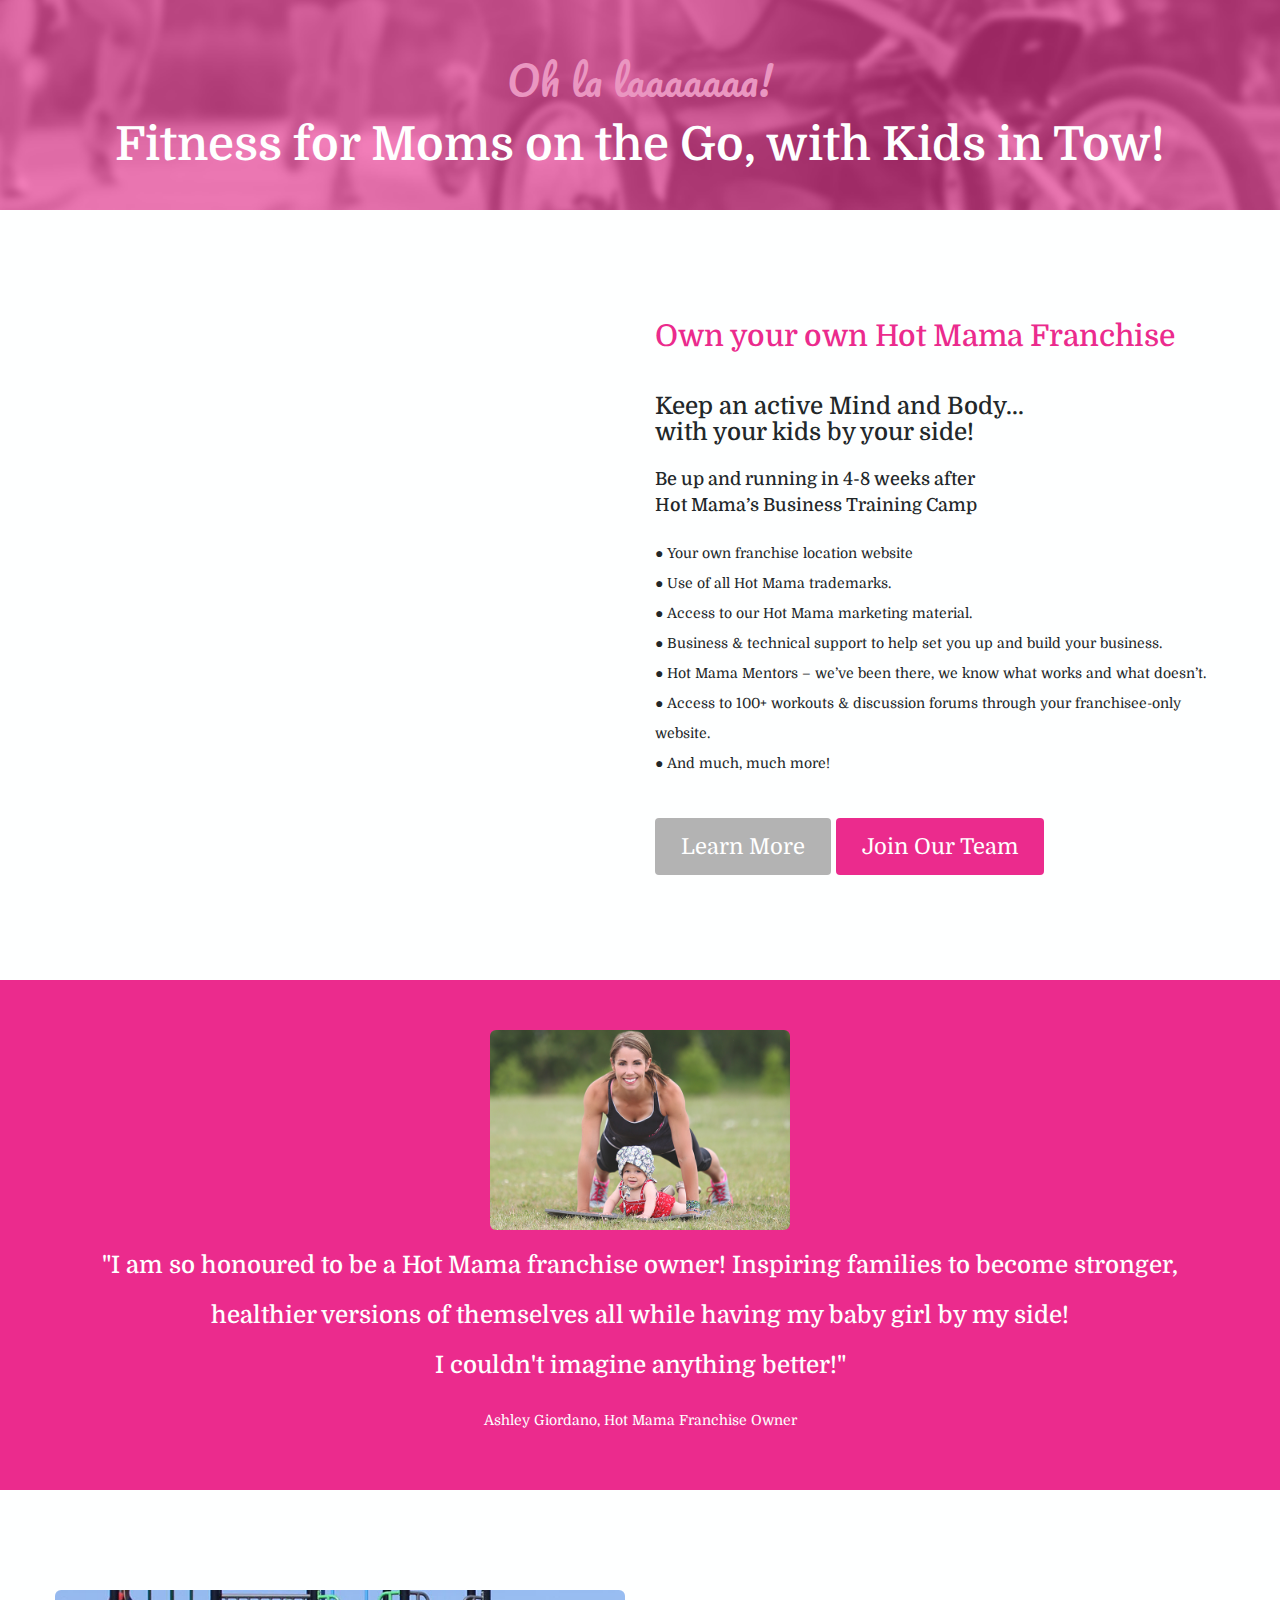
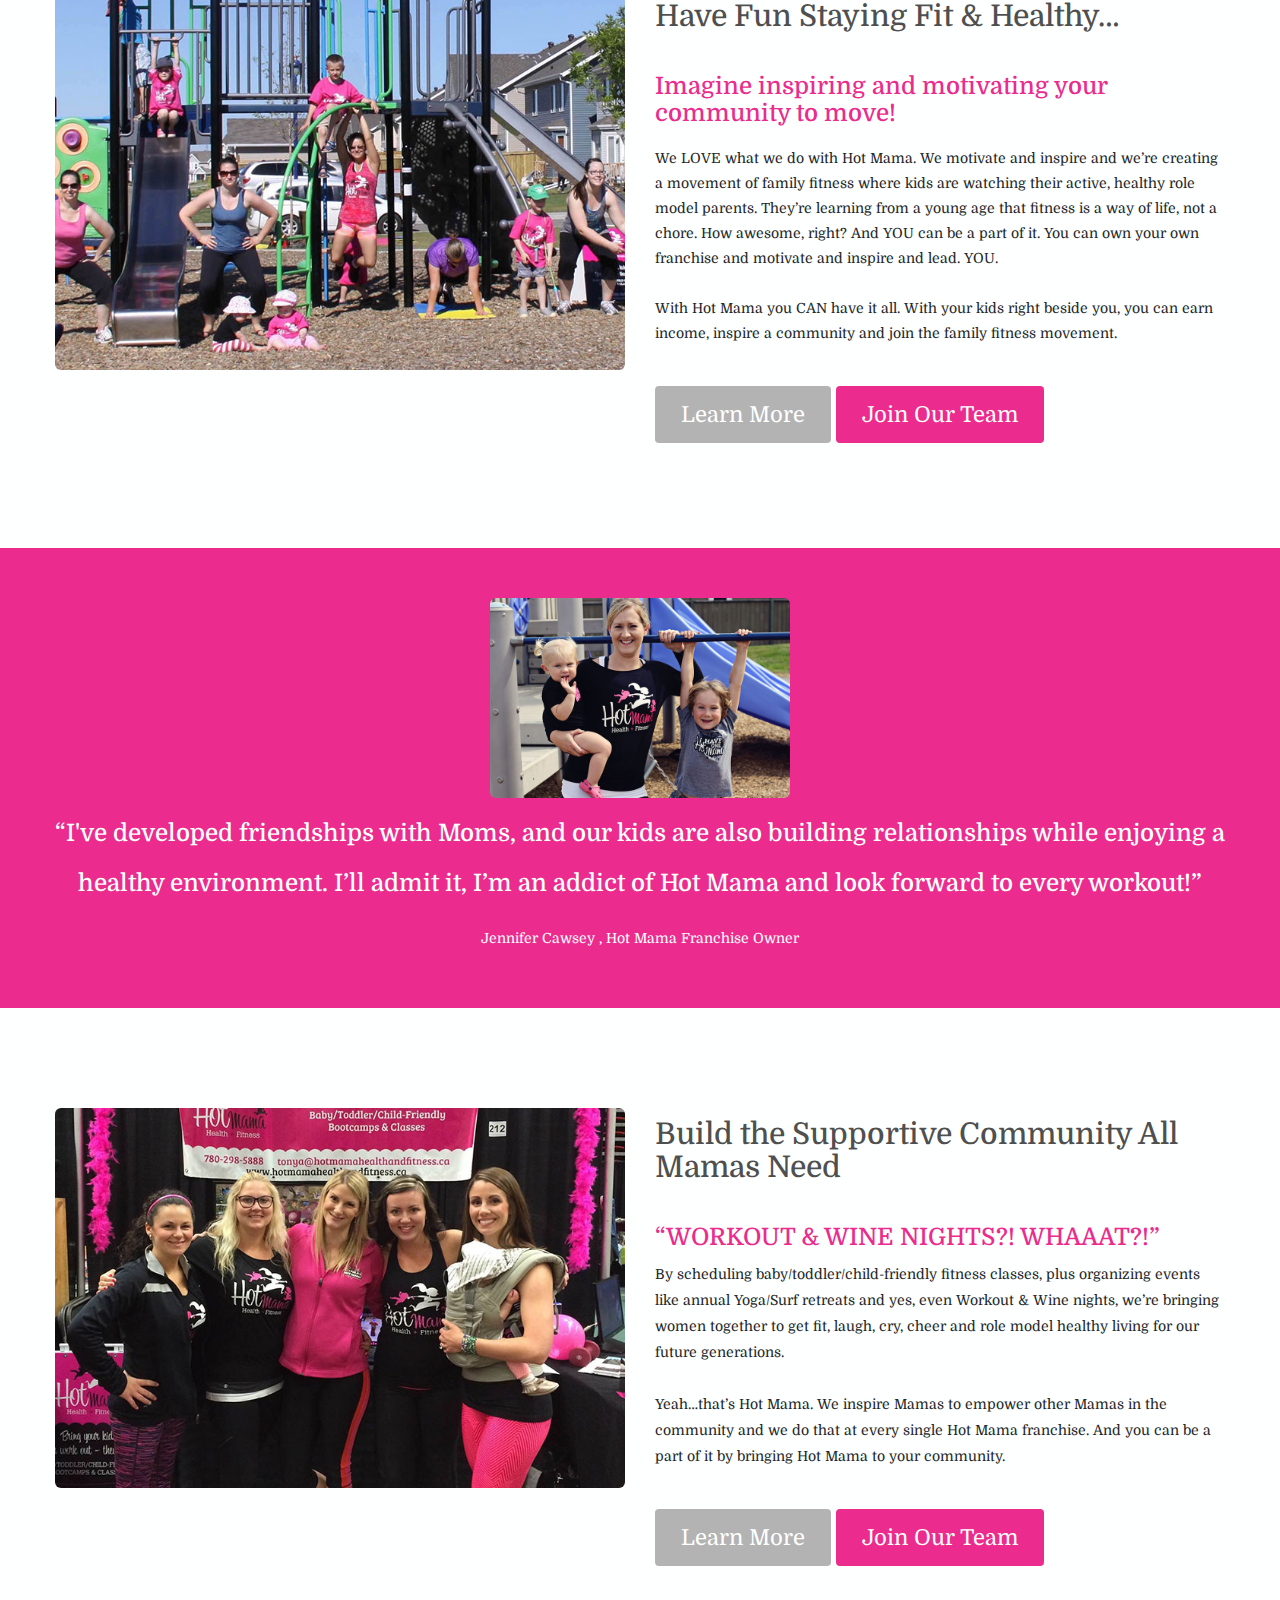
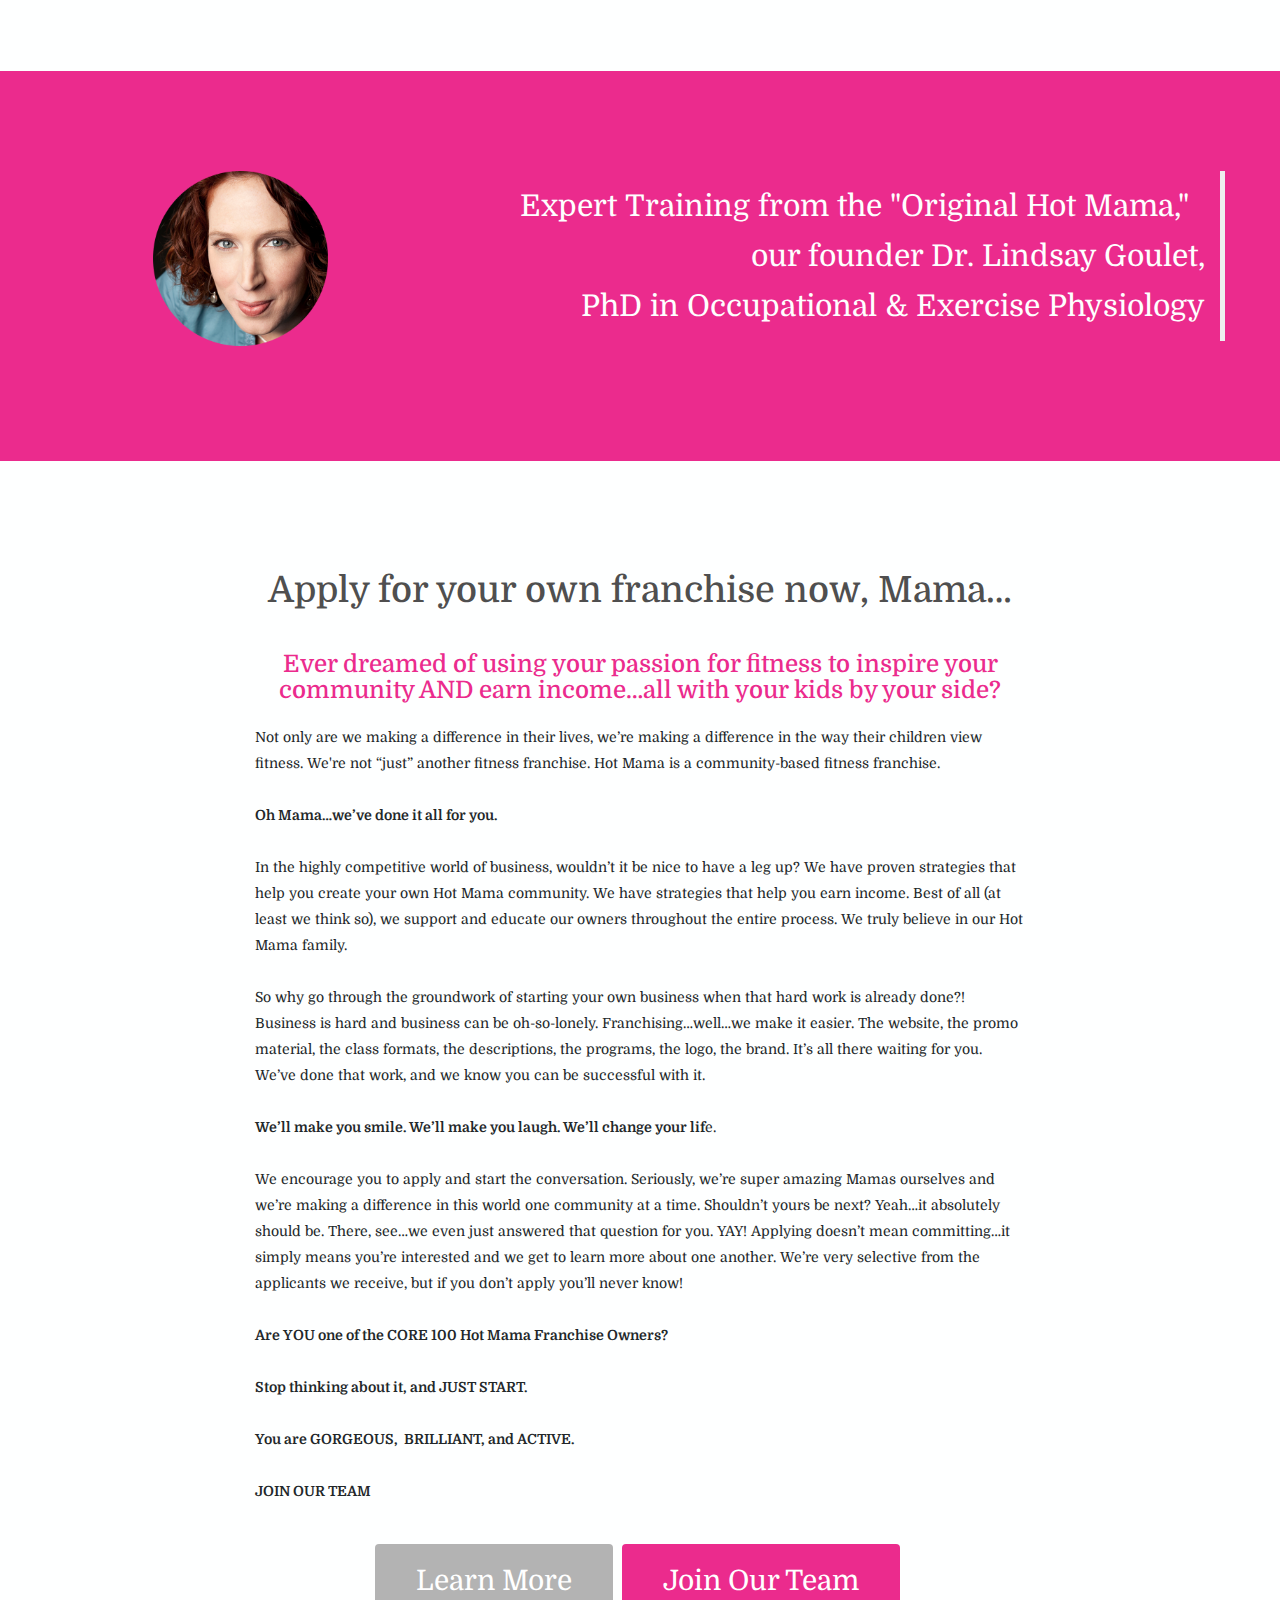
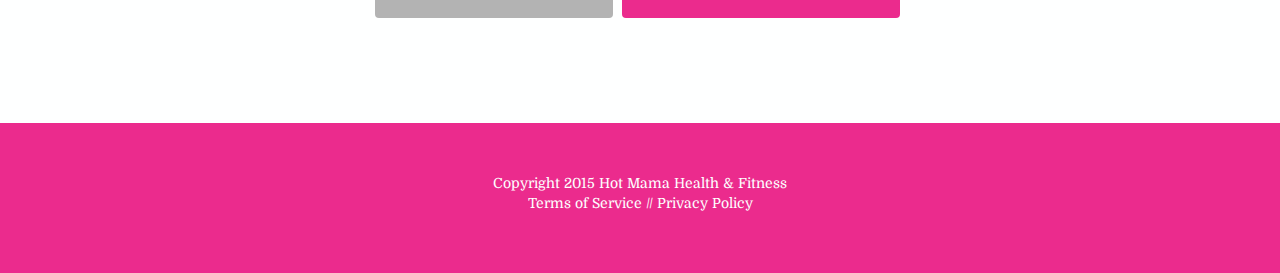
<file: index.html>
<!doctype html>
<html>
<head>
    <meta charset="utf-8">
    <meta name="keywords" content="post pregnancy, workout, fitness,  health  fitness, pregnancy workout,  pregnancy fitness, ">
    <meta name="description" content="World Class Training from the Original Hot Mama, our founder Lindsay Goulet, PhD in Occupational  Exercise Physiology">
    <link rel="shortcut icon" type="image/png" href="favicon.png" />
    <meta name="viewport" content="width=device-width, initial-scale=1, user-scalable=0">
    <link rel="stylesheet" type="text/css" href="./css/bootstrap.css">
    <link rel="stylesheet" id="ppstyle" type="text/css" href="style.css">
    <link rel='stylesheet' href='./css/animate.css' /><link rel='stylesheet' href='./css/font-awesome.min.css'/><link href='http://fonts.googleapis.com/css?family=Domine&subset=latin,latin-ext' rel='stylesheet' type='text/css'>
<link href='http://fonts.googleapis.com/css?family=Pacifico&subset=latin,latin-ext' rel='stylesheet' type='text/css'>
    <script src="./js/jquery-2.1.0.min.js"></script>
    <script src="./js/bootstrap.js"></script>
    <script src="./js/blocs.js"></script>
    
    <title>Hot Mama Franchise - Post Pregnancy Fitness Programs</title>
</head>
<body><!-- Google Tag Manager -->
<noscript><iframe src="//www.googletagmanager.com/ns.html?id=GTM-5WK7DD"
height="0" width="0" style="display:none;visibility:hidden"></iframe></noscript>
<script>(function(w,d,s,l,i){w[l]=w[l]||[];w[l].push({'gtm.start':
new Date().getTime(),event:'gtm.js'});var f=d.getElementsByTagName(s)[0],
j=d.createElement(s),dl=l!='dataLayer'?'&l='+l:'';j.async=true;j.src=
'//www.googletagmanager.com/gtm.js?id='+i+dl;f.parentNode.insertBefore(j,f);
})(window,document,'script','dataLayer','GTM-5WK7DD');</script>
<!-- End Google Tag Manager -->
<!-- Main container -->
<div class="page-container">
    
<!-- header -->
<div class="bloc bgc-cerise-pink bg-Hot-20Mama-20Franchise-20Owners-20750-a8fe941a9755f9a1119eb96283d3fc25 d-bloc" id="header">
	<div class="container bloc-sm">
		<div class="row voffset">
			<div class="col-sm-12">
				<h6 class="mg-md text-center  tc-pastel-magenta text-w-lg editable" id="untitled-region-20">Oh la laaaaaaa!</h6>
				<h1 class="mg-md text-center  tc-white editable" id="untitled-region-1">Fitness for Moms on the Go, with Kids in Tow!</h1>
			</div>
		</div>
	</div>
</div>
<!-- header END -->

<!-- bloc-1 -->
<div class="bloc l-bloc bgc-white tc-dark-jungle-green" id="bloc-1">
	<div class="container bloc-lg">
		<div class="row">
			<div class="col-sm-6">
				<div class="embed-responsive embed-responsive-4by3">
					<iframe class="embed-responsive-item" src="http://fast.wistia.net/embed/iframe/816ffuz7hl?videoFoam=true" frameborder="0">
					</iframe>
				</div>
			</div>
			<div class="col-sm-6">
				<h2 class="mg-lg tc-cerise-pink editable" id="untitled-region-2">Own your own Hot Mama Franchise</h2>
				<h3 class="mg-md tc-dark-jungle-green editable" id="untitled-region-3">Keep an active Mind and Body... <br>with your kids by your side!</h3>
				<h4 class="mg-md  text-left tc-dark-jungle-green editable" id="untitled-region-4">Be up and running in 4-8 weeks after <br>Hot Mama’s Business Training Camp</h4>
				<p class="mg-lg text-left editable" id="untitled-region-5"><strong>●</strong> Your own franchise location website<br><strong>●</strong> Use of all Hot Mama trademarks.<br><strong>●</strong> Access to our Hot Mama marketing material.<br><strong>●</strong> Business &amp; technical support to help set you up and build your business.<br><strong>●</strong> Hot Mama Mentors – we’ve been there, we know what works and what doesn’t.<br><strong>●</strong> Access to 100+ workouts &amp; discussion forums through your franchisee-only website.<br><strong>●</strong> And much, much more!</p><a href="/franchise-lp1/learn-more.html#tell-me-more" class="btn   btn-ash-grey pull-left btn-lg">Learn More</a><a href="https://hotmamafit.typeform.com/to/RzatUj?utm_source=lp.2.0.0&utm_medium=direct&utm_campaign=application" class="btn   btn-cerise-pink btn-lg">Join Our Team</a>
			</div>
		</div>
	</div>
</div>
<!-- bloc-1 END -->

<!-- bloc-2 -->
<div class="bloc bgc-cerise-pink-2 d-bloc tc-white" id="bloc-2">
	<div class="container bloc-md">
		<div class="row">
			<div class="col-sm-12">
				<img src="img/Hot_20Mama_20Fitness_20Franchise_20Owner_20750_e273849b2c033b49e56643d838b297aa.jpg" class="img-rd center-block mg-sm" alt="Hot Mama Franchise Owner" height="200px" />
				<h3 class="mg-md  text-center tc-white editable" id="untitled-region-6">"I am so honoured to be a Hot Mama franchise owner! Inspiring families to become stronger, healthier versions of themselves all while having my baby girl by my side! <br>I couldn't imagine anything better!"</h3>
				<p class="text-center editable" id="untitled-region-7">Ashley Giordano, Hot Mama Franchise Owner</p>
			</div>
		</div>
	</div>
</div>
<!-- bloc-2 END -->

<!-- info -->
<div class="bloc l-bloc bgc-white tc-dark-jungle-green" id="info">
	<div class="container bloc-lg">
		<div class="row">
			<div class="col-sm-6">
				<img src="img/Hot_20Mama_20Franchisee_20Workouts_20750_a0eabea223d344da53472a6e1004779d.jpg" class="img-responsive center-block img-rd mg-sm" alt="Post Pregnancy Fitness Company" />
			</div>
			<div class="col-sm-6">
				<h2 class="mg-lg editable" id="untitled-region-8">Have Fun Staying Fit &amp; Healthy…</h2>
				<h3 class="tc-cerise-pink-2 mg-md editable" id="untitled-region-9">Imagine inspiring and motivating your community to move!</h3>
				<p class="mg-lg text-left editable" id="untitled-region-10">We LOVE what we do with Hot Mama. We motivate and inspire and we’re creating a movement of family fitness where kids are watching their active, healthy role model parents. They’re learning from a young age that fitness is a way of life, not a chore. How awesome, right? And YOU can be a part of it. You can own your own franchise and motivate and inspire and lead. YOU.<br><br>With Hot Mama you CAN have it all. With your kids right beside you, you can earn income, inspire a community and join the family fitness movement.</p> <a href="/franchise-lp1/learn-more.html#tell-me-more" class="btn   btn-lg btn-ash-grey">Learn More</a><a href="https://hotmamafit.typeform.com/to/RzatUj?utm_source=lp.2.0.0&utm_medium=direct&utm_campaign=application"  class="btn   btn-lg btn-cerise-pink">Join Our Team</a>
			</div>
		</div>
	</div>
</div>
<!-- info END -->

<!-- bloc-4 -->
<div class="bloc bgc-cerise-pink d-bloc tc-white" id="bloc-4">
	<div class="container bloc-md">
		<div class="row">
			<div class="col-sm-12">
				<img src="img/Hot_20Mama_20Fitness_20750_7780046a121b037b97c14489ed401f4c.jpg" class="center-block mg-sm img-rd" alt="Hot Mama Franchise Owner" height="200" />
				<h3 class="mg-md text-center  tc-white editable" id="untitled-region-11">“I've developed friendships with Moms, and our kids are also building relationships while enjoying a healthy environment. I’ll admit it, I’m an addict of Hot Mama and look forward to every workout!”</h3>
				<p class="text-center editable" id="untitled-region-12">Jennifer Cawsey , Hot Mama Franchise Owner</p>
			</div>
		</div>
	</div>
</div>
<!-- bloc-4 END -->

<!-- more-info -->
<div class="bloc l-bloc bgc-white tc-dark-jungle-green" id="more-info">
	<div class="container bloc-lg">
		<div class="row">
			<div class="col-sm-6">
				<img src="img/Hot_20Mama_20Franchise_20Owners_20750_a8fe941a9755f9a1119eb96283d3fc25.jpg" class="center-block img-responsive img-rd mg-sm" alt="Hot Mama Franchise Tradeshow" />
			</div>
			<div class="col-sm-6">
				<h2 class="mg-lg editable" id="untitled-region-13">Build the Supportive Community All Mamas Need</h2>
				<h3 class="mg-sm tc-cerise-pink editable" id="untitled-region-14">“WORKOUT &amp; WINE NIGHTS?! WHAAAT?!”</h3>
				<p class="mg-lg text-left editable" id="untitled-region-15">By scheduling baby/toddler/child-friendly fitness classes, plus organizing events like annual Yoga/Surf retreats and yes, even Workout &amp; Wine nights, we’re bringing women together to get fit, laugh, cry, cheer and role model healthy living for our future generations.<br><br>Yeah…that’s Hot Mama. We inspire Mamas to empower other Mamas in the community and we do that at every single Hot Mama franchise. And you can be a part of it by bringing Hot Mama to your community.</p><a href="/franchise-lp1/learn-more.html#tell-me-more" class="btn   btn-lg btn-ash-grey">Learn More</a><a href="https://hotmamafit.typeform.com/to/RzatUj?utm_source=lp.1.0.0&utm_medium=direct&utm_campaign=application"  class="btn   btn-lg btn-cerise-pink">Join Our Team</a>
			</div>
		</div>
	</div>
</div>
<!-- more-info END -->

<!-- bloc-6 -->
<div class="bloc bgc-cerise-pink d-bloc tc-white" id="bloc-6">
	<div class="container bloc-lg">
		<div class="row">
			<div class="col-sm-4">
				<img src="img/Lindsay%20Goulet%20Hot%20mama.png" class="mg-sm center-block img-rd" height="175px" alt="Lindsay Goulet Hot Mama" />
			</div>
			<div class="col-sm-8">
				<blockquote class="blockquote-reverse">
					<p id="untitled-region-16" class="editable">Expert Training from the "Original Hot Mama,"  <br>our founder Dr. Lindsay Goulet, <br>PhD in Occupational &amp; Exercise Physiology</p>
				</blockquote>
			</div>
		</div>
	</div>
</div>
<!-- bloc-6 END -->

<!-- call-to-action -->
<div class="bloc l-bloc bgc-white tc-dark-jungle-green" id="call-to-action">
	<div class="container bloc-lg">
		<div class="row">
			<div class="col-sm-12 col-md-8 col-md-offset-2">
				<h1 class="text-center mg-lg editable" id="untitled-region-17">Apply for your own franchise now, Mama…</h1>
				<h3 class="mg-md text-center tc-cerise-pink editable" id="untitled-region-18">Ever dreamed of using your passion for fitness to inspire your community AND earn income…all with your kids by your side?</h3>
				<p class="mg-lg text-left editable" id="untitled-region-19">Not only are we making a difference in their lives, we’re making a difference in the way their children view fitness. We're not “just” another fitness franchise. Hot Mama is a community-based fitness franchise.<br><strong><br>Oh Mama…we’ve done it all for you.<br></strong><br>In the highly competitive world of business, wouldn’t it be nice to have a leg up? We have proven strategies that help you create your own Hot Mama community. We have strategies that help you earn income. Best of all (at least we think so), we support and educate our owners throughout the entire process. We truly believe in our Hot Mama family.<br><br>So why go through the groundwork of starting your own business when that hard work is already done?! Business is hard and business can be oh-so-lonely. Franchising…well…we make it easier. The website, the promo material, the class formats, the descriptions, the programs, the logo, the brand. It’s all there waiting for you. We’ve done that work, and we know you can be successful with it.<br><br><strong>We’ll make you smile. We’ll make you laugh. We’ll change your lif</strong>e.<br><br>We encourage you to apply and start the conversation. Seriously, we’re super amazing Mamas ourselves and we’re making a difference in this world one community at a time. Shouldn’t yours be next? Yeah…it absolutely should be. There, see…we even just answered that question for you. YAY! Applying doesn’t mean committing…it simply means you’re interested and we get to learn more about one another. We’re very selective from the applicants we receive, but if you don’t apply you’ll never know! <br><br><strong>Are YOU one of the CORE 100 Hot Mama Franchise Owners?</strong><br><br><strong>Stop thinking about it, and JUST START. <br><br>You are GORGEOUS,  BRILLIANT, and ACTIVE. <br><br>JOIN OUR TEAM</strong></p>
				<div class="text-center">
					<a href="/franchise-lp1/learn-more.html#tell-me-more" class="btn  btn-xl btn-ash-grey">Learn More</a>
					<a href="https://hotmamafit.typeform.com/to/RzatUj?utm_source=lp.1.0.0&utm_medium=direct&utm_campaign=application"  class="btn  btn-xl btn-cerise-pink">Join Our Team</a>
				</div>
			</div>
		</div>
	</div>
</div>
<!-- call-to-action END -->

<!-- ScrollToTop Button -->
<a class="bloc-button btn btn-d scrollToTop" onclick="scrollToTarget('1')"><span class="fa fa-chevron-up"></span></a>
<!-- ScrollToTop Button END-->


<!-- Footer - bloc-10 -->
<div class="bloc bgc-cerise-pink-2 d-bloc tc-white" id="bloc-10">
	<div class="container bloc-md">
		<div class="row">
			<div class="col-sm-12">
				<p class="text-center">
					Copyright 2015 Hot Mama Health &amp; Fitness<br />Terms of Service // Privacy Policy<br />
				</p>
			</div>
		</div>
	</div>
</div>
<!-- Footer - bloc-10 END -->
</div>
<!-- Main container END -->

    </body>
</html>
</file>
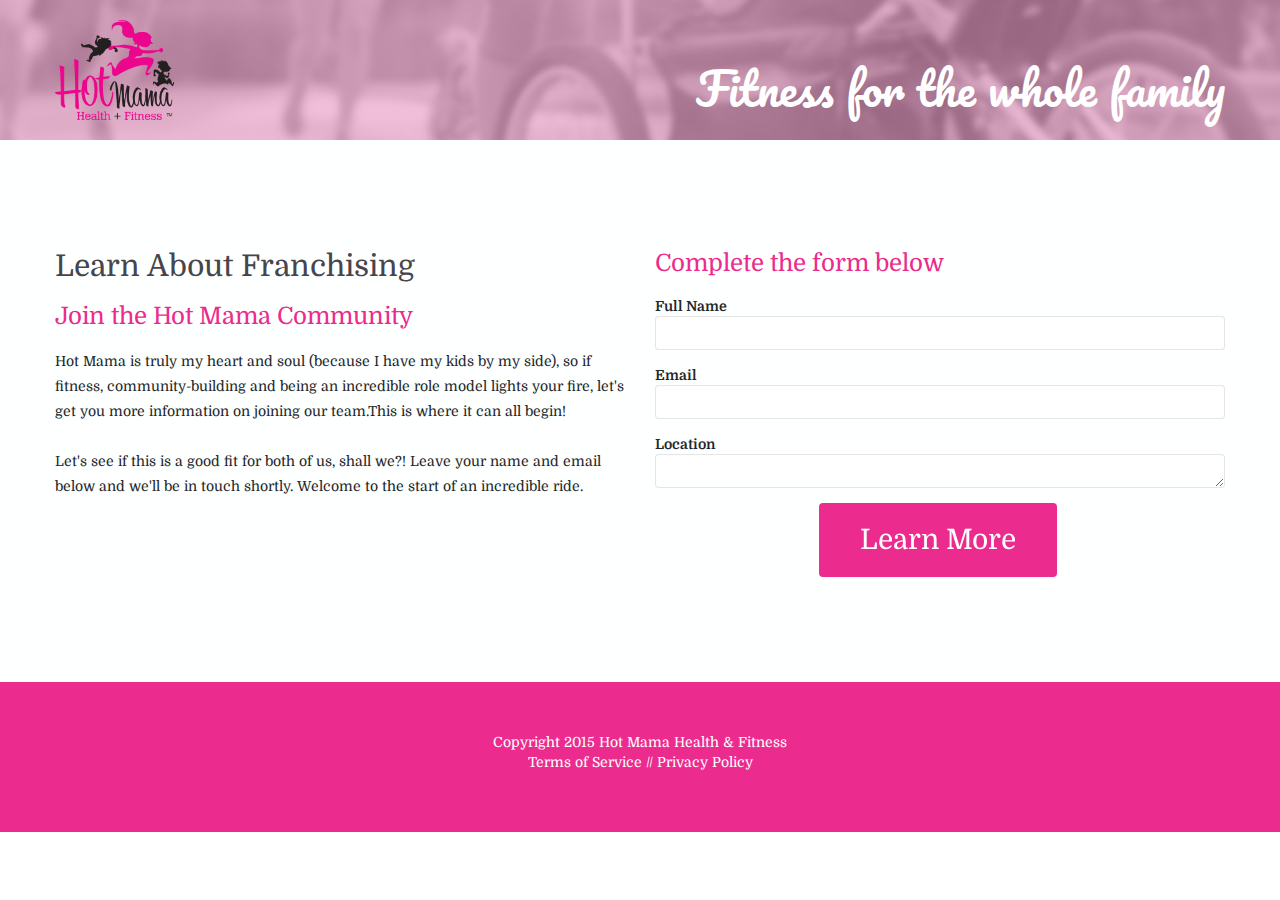
<file: learn-more.html>
<!doctype html>
<html>
<head>
    <meta charset="utf-8">
    <meta name="keywords" content="post pregnancy, workout, fitness,  health  fitness, pregnancy workout,  pregnancy fitness, ">
    <meta name="description" content="World Class Training from the Original Hot Mama, our founder Lindsay Goulet, PhD in Occupational  Exercise Physiology">
    <link rel="shortcut icon" type="image/png" href="favicon.png" />
    <meta name="viewport" content="width=device-width, initial-scale=1, user-scalable=0">
    <link rel="stylesheet" type="text/css" href="./css/bootstrap.css">
    <link rel="stylesheet" id="ppstyle" type="text/css" href="style.css">
    <link rel='stylesheet' href='./css/animate.css' /><link rel='stylesheet' href='./css/font-awesome.min.css'/><link href='http://fonts.googleapis.com/css?family=Domine&subset=latin,latin-ext' rel='stylesheet' type='text/css'>
<link href='http://fonts.googleapis.com/css?family=Pacifico&subset=latin,latin-ext' rel='stylesheet' type='text/css'>
    <script src="./js/jquery-2.1.0.min.js"></script>
    <script src="./js/bootstrap.js"></script>
    <script src="./js/blocs.js"></script>
    <script src='./js/jqBootstrapValidation.js'></script>
	<script src='./js/formHandler.js'></script>
    <title>Learn More - Hot Mama Fitness Franchise</title>
</head>
<body><!-- Google Tag Manager -->
<noscript><iframe src="//www.googletagmanager.com/ns.html?id=GTM-5WK7DD"
height="0" width="0" style="display:none;visibility:hidden"></iframe></noscript>
<script>(function(w,d,s,l,i){w[l]=w[l]||[];w[l].push({'gtm.start':
new Date().getTime(),event:'gtm.js'});var f=d.getElementsByTagName(s)[0],
j=d.createElement(s),dl=l!='dataLayer'?'&l='+l:'';j.async=true;j.src=
'//www.googletagmanager.com/gtm.js?id='+i+dl;f.parentNode.insertBefore(j,f);
})(window,document,'script','dataLayer','GTM-5WK7DD');</script>
<!-- End Google Tag Manager -->
<!-- Main container -->
<div class="page-container">
    
<!-- header-learn-more -->
<div class="bloc bgc-pastel-magenta bg-Hot-20Mama-20Franchise-20Owners-20750-a8fe941a9755f9a1119eb96283d3fc25 d-bloc" id="header-learn-more">
	<div class="container bloc-sm">
		<div class="row">
			<div class="col-sm-4">
				<img src="img/logo-new.png" height="100" />
			</div>
			<div class="col-sm-8">
				<h3 class="text-right  tc-white-2 mg-clear">
					<br />Fitness for the whole family
				</h3>
			</div>
		</div>
	</div>
</div>
<!-- header-learn-more END -->

<!-- tell-me-more -->
<div class="bloc bgc-white l-bloc bg-repeat tc-dark-jungle-green" id="tell-me-more">
	<div class="container bloc-lg">
		<div class="row">
			<div class="col-sm-6">
				<h2 class="mg-md  tc-outer-space">
					Learn About Franchising
				</h2>
				<h3 class=" mg-md tc-cerise-pink">
					Join the Hot Mama Community
				</h3>
				<p class="mg-md ">
					Hot Mama is truly my heart and soul (because I have my kids by my side), so if fitness, community-building and being an incredible role model lights your fire, let's get you more information on joining our team.This is where it can all begin!<br /><br />Let's see if this is a good fit for both of us, shall we?! Leave your name and email below and we'll be in touch shortly. Welcome to the start of an incredible ride.
				</p>
			</div>
			<div class="col-sm-6">
				<form id="sendWithUs">
					<h3 class="mg-md  tc-cerise-pink">
						Complete the form below
					</h3>
					<div class="form-group">
						<label class="text-w-lg mg-clear">
							Full Name
						</label>
						<input id="fullname" class="form-control" />
					</div>
					<div class="form-group">
						<label class="text-w-lg mg-clear">
							Email
						</label>
						<input id="email" class="form-control" type="email" required />
					</div>
					<div class="form-group">
						<label class="text-w-lg mg-clear">
							Location
						</label>
						<textarea id="location" class="form-control" rows="1" cols="50">
						</textarea>
					</div>
					<div class="text-center">
						<button class="bloc-button btn btn-cerise-pink-2 btn-xl animated pulse" type="submit">
							Learn More
						</button>
					</div>
				</form>
			</div>
		</div>
	</div>
</div>
<!-- tell-me-more END -->

<!-- ScrollToTop Button -->
<a class="bloc-button btn btn-d scrollToTop" onclick="scrollToTarget('1')"><span class="fa fa-chevron-up"></span></a>
<!-- ScrollToTop Button END-->


<!-- Footer - bloc-10 -->
<div class="bloc bgc-cerise-pink-2 d-bloc tc-white" id="bloc-10">
	<div class="container bloc-md">
		<div class="row">
			<div class="col-sm-12">
				<p class="text-center">
					Copyright 2015 Hot Mama Health &amp; Fitness<br />Terms of Service // Privacy Policy<br />
				</p>
			</div>
		</div>
	</div>
</div>
<!-- Footer - bloc-10 END -->
</div>
<!-- Main container END -->

</body>
</html>
</file>
<file: style.css>
/*-----------------------------------------------------------------------------------*/
/*	    Hot Mama Franchise V5
/*      Built with Blocs
/*-----------------------------------------------------------------------------------*/

body{
	margin:0;
	padding:0;
    background:#FFF;
    overflow-x:hidden;
    -webkit-font-smoothing: antialiased;
}
a:hover{text-decoration: none; cursor:pointer;}

button{outline: none!important;} /* Prevent ugly blue glow on chrome and safari */


a{
	color:#EB2B8D!important;
}
 a:hover{
	color:#EB2B8D!important;
	text-decoration:none;
	cursor:pointer;
}



/* Globals type styling */
 h1, h2, h3, h4, h5, h6, p, label, .btn, a{
	font-family:Domine;
}


/* Site container width */

.container{
	max-width:1170px;
}

/* = Blocs
-------------------------------------------------------------- */

.bloc{
	width:100%;
	clear:both;
	background: 50% 50% no-repeat;
	padding:0 50px;
	-webkit-background-size: cover;
	-moz-background-size: cover;
	-o-background-size: cover;
	background-size: cover;
}
.bloc .container{
	padding-left:0;
	padding-right:0;
}


/* Sizes */

.bloc-lg{
	padding:100px 50px;
}
.bloc-md{
	padding:50px;
}
.bloc-sm{
	padding:20px 50px;
}


/* Background Styles */

.bg-center,.bg-l-edge,.bg-r-edge,.bg-t-edge,.bg-b-edge,.bg-tl-edge,.bg-bl-edge,.bg-tr-edge,.bg-br-edge,.bg-repeat{
	-webkit-background-size: auto!important;
	-moz-background-size: auto!important;
	-o-background-size: auto!important;
	background-size: auto!important;
}
.bg-repeat{
	background:repeat;
}


/* Dark theme */

.d-bloc{
	color:rgba(255,255,255,.7);
}
.d-bloc button:hover{
	color:rgba(255,255,255,.9);
}
.d-bloc h1, .d-bloc h2, .d-bloc h3, .d-bloc h4,.d-bloc h5, .d-bloc h6, .d-bloc .ico{
	color:rgba(255,255,255,.9);
}
.d-bloc .icon-round,.d-bloc .icon-square,.d-bloc .icon-rounded,.d-bloc .icon-semi-rounded-a,.d-bloc .icon-semi-rounded-b{
	border-color:rgba(255,255,255,.9);
}
.d-bloc .divider-h span{
	border-color:rgba(255,255,255,.2);
}
.d-bloc a{
	color:rgba(255,255,255,.6);
}
.d-bloc a:hover{
	color:rgba(255,255,255,1);
}
.d-bloc .navbar-toggle .icon-bar{
	background:rgba(255,255,255,1);
}
.d-bloc .btn-wire,.d-bloc .btn-wire:hover{
	color:rgba(255,255,255,1);
	border-color:rgba(255,255,255,1);
}
.d-bloc .panel{
	color:rgba(0,0,0,.5);
}
.d-bloc .panel button:hover{
	color:rgba(0,0,0,.7);
}
.d-bloc .panel h1,.d-bloc .panel h2, .d-bloc .panel h3, .d-bloc .panel h4, .d-bloc .panel h5, .d-bloc .panel h6, .d-bloc .ico{
	color:rgba(0,0,0,.7);
}
.d-bloc .panel icon{
	border-color:rgba(0,0,0,.7);
}
.d-bloc .panel .divider-h span{
	border-color:rgba(0,0,0,.1);
}
.d-bloc .panel a{
	color:rgba(0,0,0,.6);
}
.d-bloc .panel a:hover{
	color:rgba(0,0,0,1);
}
.d-bloc .panel .btn-wire, .d-bloc .panel .btn-wire:hover{
	color:rgba(0,0,0,.7);
	border-color:rgba(0,0,0,.3);
}


/* Light theme */

.l-bloc{
	color:rgba(0,0,0,.5);
}
.l-bloc button:hover{
	color:rgba(0,0,0,.7);
}
.l-bloc h1,.l-bloc h2,.l-bloc h3,.l-bloc h4,.l-bloc h5, .l-bloc h6, .l-bloc .ico{
	color:rgba(0,0,0,.7);
}
.l-bloc .icon-round,.l-bloc .icon-square,.l-bloc .icon-rounded,.l-bloc .icon-semi-rounded-a,.l-bloc .icon-semi-rounded-b{
	border-color:rgba(0,0,0,.7);
}
.l-bloc .divider-h span{
	border-color:rgba(0,0,0,.1);
}
.l-bloc a{
	color:rgba(0,0,0,.6);
}
.l-bloc a:hover{
	color:rgba(0,0,0,1);
}
.l-bloc .navbar-toggle .icon-bar{
	color:rgba(0,0,0,.6);
}
.l-bloc .btn-wire, .l-bloc .btn-wire:hover{
	color:rgba(0,0,0,.7);
	border-color:rgba(0,0,0,.3);
}

/* Row Margin Offsets */

.voffset{
	margin-top:30px;
}

/* Bloc text custom styling */

#header h6{
	font-weight: 300;
	font-family: Pacifico;
	font-size: 40px;
	line-height: 40px;
}
#header h1{
	font-weight: 600;
	line-height: 50px;
	font-family: Domine;
	font-size: 47px;
}
#bloc-1 h4{
	line-height: 26px;
}
#bloc-1 p{
	line-height: 30px;
}
#bloc-2 h3{
	line-height: 50px;
}
#info p{
	line-height: 25px;
}
#bloc-4 h3{
	line-height: 50px;
}
#more-info p{
	line-height: 26px;
}
#bloc-6 p{
	font-size: 30px;
	line-height: 50px;
}
#call-to-action p{
	line-height: 26px;
}
#header-learn-more h3{
	font-size: 45px;
	font-weight: 400;
	font-family: Pacifico;
	line-height: 45px;
}
#tell-me-more h2{
	font-weight: 400;
	font-family: Domine;
}
#tell-me-more h3{
	font-weight: 400;
	font-family: Domine;
}
#tell-me-more p{
	line-height: 25px;
}

/* = NavBar
-------------------------------------------------------------- */

.navbar{
	margin-bottom: 0;
	z-index:1;
}
.navbar-brand{
	height:auto;
	padding:15px 15px;
	font-size:25px!important;
	font-weight:normal;
	font-weight:600;
}
.navbar-brand img{
	max-height: 200px;
	margin: 0 5px 0 0;
	display:inline;
}
.navbar-brand{
	padding: 15px 15px;
}
.navbar .nav{
	padding-top: 2px;
	margin-right: -16px;
	float:right;
	z-index:1;
}
.nav > li{
	float:left;
	margin-top:4px;
	font-size:16px;
}
.navbar-nav .open .dropdown-menu > li > a{
	text-align: inherit;
}
.nav > li a:hover, .nav > li a:focus{
	background:transparent;
}
.navbar-toggle{
	margin: 10px 10px 0 0;
	border: 0px;
}
.navbar-toggle:hover{
	background:transparent!important;
}
.navbar-toggle .icon-bar{
	background-color: rgba(0,0,0,.5);
	width: 26px;
}
 /* Inverted navbar */

.nav-invert .navbar .nav{
	float:left;
}
.nav-invert .navbar-header, .nav-invert .navbar-brand{
	float:right;
}
@media (min-width: 768px){
	.site-navigation{
		position:absolute;
		top:50%;
		right:20px;
		transform:translate(0, -50%);
		-webkit-transform:translateY(-50%);
	}
	.nav-invert .site-navigation{
		left:20px;
		right:0;
	}
	.nav-center{
		text-align:center;
	}
	.nav-center .navbar-header{
		width:100%;
	}
	.nav-center .navbar-header, .nav-center .navbar-brand, .nav-center .nav > li{
		float: none;
		display:inline-block;
	}
	.nav-center .site-navigation{
		position:relative;
		width:100%;
		margin-top:20px;
	}
}
.nav > li > .dropdown a{
	background: none!important;
	display: block;
	padding: 10px 15px;
}

nav .caret{
	margin: 0 5px;
}

/* = Bric adjustment margins
-------------------------------------------------------------- */

.mg-clear{
	margin:0;
}
.mg-sm{
	margin-top:10px;
	margin-bottom:5px;
}
.mg-md{
	margin-top:10px;
	margin-bottom:20px;
}
.mg-lg{
	margin-top:10px;
	margin-bottom:40px;
}
img.mg-sm,img.mg-md,img.mg-lg{
	margin-top: 0;
}
img.mg-sm{
	margin-bottom:10px;
}
img.mg-md{
	margin-bottom:30px;
}
img.mg-lg{
	margin-bottom:50px;
}

/* = Buttons
-------------------------------------------------------------- */

.btn{
	margin: 0 5px 5px 0;
}
.btn.pull-right{
	margin: 0 0 5px 5px;
}
.btn-d,.btn-d:hover,.btn-d:focus{
	color:#FFF!important;
	background:rgba(0,0,0,.3);
}

/* Prevent ugly blue glow on chrome and safari */
button{
	outline: none!important;
}

.btn-xl{
	padding: 16px 40px;
	font-size: 28px;
}

.btn-lg{
	padding: 12px 25px;
	font-size: 22px;
}

.dropdown a .caret{
	margin:0 0 0 5px}

/*  Rounded Image */
.img-rd{
	border-radius:6px;
}
.img-rd-md{
	border-radius:20px;
}
.img-rd-lg{
	border-radius:34px;
}

/* = Text Widths
-------------------------------------------------------------- */
.text-w-lg{
	max-width:400px;
}
.text-center.text-w-sm, .text-center.text-w-md, .text-center.text-w-lg{
	margin-left: auto;
	margin-right: auto;
}


.panel-sq, .panel-sq .panel-heading, .panel-sq .panel-footer{
	border-radius:0;
}
.panel-rd{
	border-radius:30px;
}
.panel-rd .panel-heading{
	border-radius:29px 29px 0 0;
}
.panel-rd .panel-footer{
	border-radius:0 0 29px 29px;
}


/* = Forms
-------------------------------------------------------------- */

.form-control{
	border-color:rgba(0,0,0,.1);
	box-shadow:none;
}

/* iFrame */

iframe{
	border:0;
}


/* ScrollToTop button */

.scrollToTop{
	width:40px;
	height:40px;
	position:fixed;
	bottom:20px;
	right:20px;
	opacity: 0;
	z-index: 500;
	transition: all .3s ease-in-out;
}
.scrollToTop span{
	margin-top: 6px;
}
.showScrollTop{
	font-size: 14px;
	opacity: 1;
}

/* = Custom Colour Styling
-------------------------------------------------------------- */

/* Background colour styles */

.bgc-cerise-pink{
	background-color:#EB2B8D;
}
.bgc-white{
	background-color:#FEFFFF;
}
.bgc-cerise-pink-2{
	background-color:#EB2B8D;
}
.bgc-pastel-magenta{
	background-color:#EA96C1;
}
/* Text colour styles */

.tc-white{
	color:#FEFFFF!important;
}
.tc-pastel-magenta{
	color:#EA96C1!important;
}
.tc-dark-jungle-green{
	color:#222729!important;
}
.tc-cerise-pink{
	color:#EB2B8D!important;
}
.tc-cerise-pink-2{
	color:#EB2B8D!important;
}
.tc-white-2{
	color:#FFFFFF!important;
}
.tc-outer-space{
	color:#47454B!important;
	!important}/* Button colour styles */

.btn-ash-grey{
	background:#B3B3B3;
	color:#FFFFFF!important;
}
.btn-ash-grey:hover{
	background:#8f8f8f;
	color:#FFFFFF!important;
}
.btn-cerise-pink{
	background:#EB2B8D;
	color:#FFFFFF!important;
}
.btn-cerise-pink:hover{
	background:#bc2271;
	color:#FFFFFF!important;
}
.btn-cerise-pink-2{
	background:#EB2B8D;
	color:#FFFFFF!important;
}
.btn-cerise-pink-2:hover{
	background:#bc2271;
	color:#FFFFFF!important;
}

/* Bloc image backgrounds */

}.bg-path-overlay{
	background-image:url("img/path-overlay.png");
}
.bg-bg-img-01-954x711{
	background-image:url("img/bg-img-01-954x711.png");
}
.bg-bg-img-01-954x711{
	background-image:url("img/bg-img-01-954x711.png");
}
.bg-bg-img-01-954x711{
	background-image:url("img/bg-img-01-954x711.png");
}
.bg-lines-dr2-bg{
	background-image:url("img/lines-dr2-bg.png");
}
.bg-Hot-20Mama-20Franchise-20Owners-20750-a8fe941a9755f9a1119eb96283d3fc25{
	background-image:url("img/Hot_20Mama_20Franchise_20Owners_20750_a8fe941a9755f9a1119eb96283d3fc25.png");
}
.bg-gv-20140625-biv0120-140629950{
	background-image:url("img/gv_20140625_biv0120_140629950.jpg");
}



/* = Mobile adjustments 
-------------------------------------------------------------- */
@media (max-width: 768px)
{
    .container{width:100%;}
    .b-parallax{background-attachment:scroll;}
    .page-container, #hero-bloc{overflow-x: hidden;position: relative;} /* Prevent unwanted side scroll on mobile */  
}
@media (max-width: 767px)
{
    .page-container{
        overflow-x: hidden;
        position:relative;
    }
    h1,h2,h3,h4,h5,h6,p{
        padding-left:10px!important; 
        padding-right:10px!important; 
    }
    #hero-bloc h1{
        font-size:40px;
    }
    #hero-bloc h2{
        font-size:34px;
    }
    #hero-bloc h3{
        font-size:25px;
    }
    .bloc{
        padding-left: 0; 
        padding-right: 0;  
        -webkit-background-size: auto 200%;
        -moz-background-size: auto 200%;
        -o-background-size: auto 200%;
        background-size: auto 200%;
    }
    .bloc, .bloc .text-right{
        text-align: center!important;
    }
    .b-parallax{
        background-attachment:scroll;
    }
    
    .navbar .nav{
        padding-top: 0;
        border-top:1px solid rgba(0,0,0,.2);
        float:none!important;
    }
    .navbar.row{
        margin-left: 0;
        margin-right: 0;
    }
    .site-navigation{
	   position:inherit;
	   transform:none;
	   -webkit-transform:none;
	   -ms-transform:none;
    }  
    .nav > li{
        margin-top: 0;
        border-bottom:1px solid rgba(0,0,0,.1);
        background:rgba(0,0,0,.05);
        text-align: left;
        width:100%;
    }
    .nav > li:hover{
        background:rgba(0,0,0,.08);
    }
    #hero-bloc .navbar .nav{
        background:rgba(0,0,0,.8);
    }
    #hero-bloc .navbar .nav a{
        color:rgba(255,255,255,.6);
    }
    .hero{
        padding:50px 0;
    }
    .hero-nav{
        left:-1px;
        right:-1px;
    }
    .navbar-collapse{
        padding:0;
        overflow-x: hidden;
        -webkit-box-shadow: none;
        box-shadow: none;
    }
    .navbar-brand img{
        max-height: 40px;
        width:auto;
        margin: -10px 10px 0 0;    
    }
    .nav-invert .navbar-header{
        float: none;
        width:100%;
    }
    .nav-invert .navbar-toggle{
        float:left; 
    }
    .btn.pull-left, .btn.pull-right{
       float:none!important; 
    }
    .bloc-group .bloc{
         display:block;
         width:100%;
     }
    .bloc-tile-2 .container, .bloc-tile-3 .container, .bloc-tile-4 .container{
	   padding-left: 10px;
	   padding-right: 10px;
    }
    .bloc-xxl,.bloc-xl,.bloc-lg{
        padding: 40px 0;
    }
    .bloc-sm,.bloc-md{
        padding-left: 0; 
        padding-right: 0;
    }
    .a-block{
        text-align: center;
    }
    .btn-dwn{
       display:none; 
    }
    .voffset{
        margin-top:5px;
    }
    .voffset-md{
        margin-top:20px;
    }
    .voffset-lg{
        margin-top:30px;
    }
    form{
        padding:5px;
    }
    .col-xs-2, .col-sm-2, .col-md-2, .col-lg-2, .col-xs-3, .col-sm-3, .col-md-3, .col-lg-3, .col-xs-4, .col-sm-4, .col-md-4, .col-lg-4, .col-xs-5, .col-sm-5, .col-md-5, .col-lg-5, .col-xs-6, .col-sm-6, .col-md-6, .col-lg-6, .col-xs-7, .col-sm-7, .col-md-7, .col-lg-7, .col-xs-8, .col-sm-8, .col-md-8, .col-lg-8, .col-xs-9, .col-sm-9, .col-md-9, .col-lg-9, .col-xs-10, .col-sm-10, .col-md-10, .col-lg-10, .col-xs-11, .col-sm-11, .col-md-11, .col-lg-11, .col-xs-12, .col-sm-12, .col-md-12, .col-lg-12 {
        margin-top: 50px;
        margin-bottom: 50px;
    }
}
</file>
